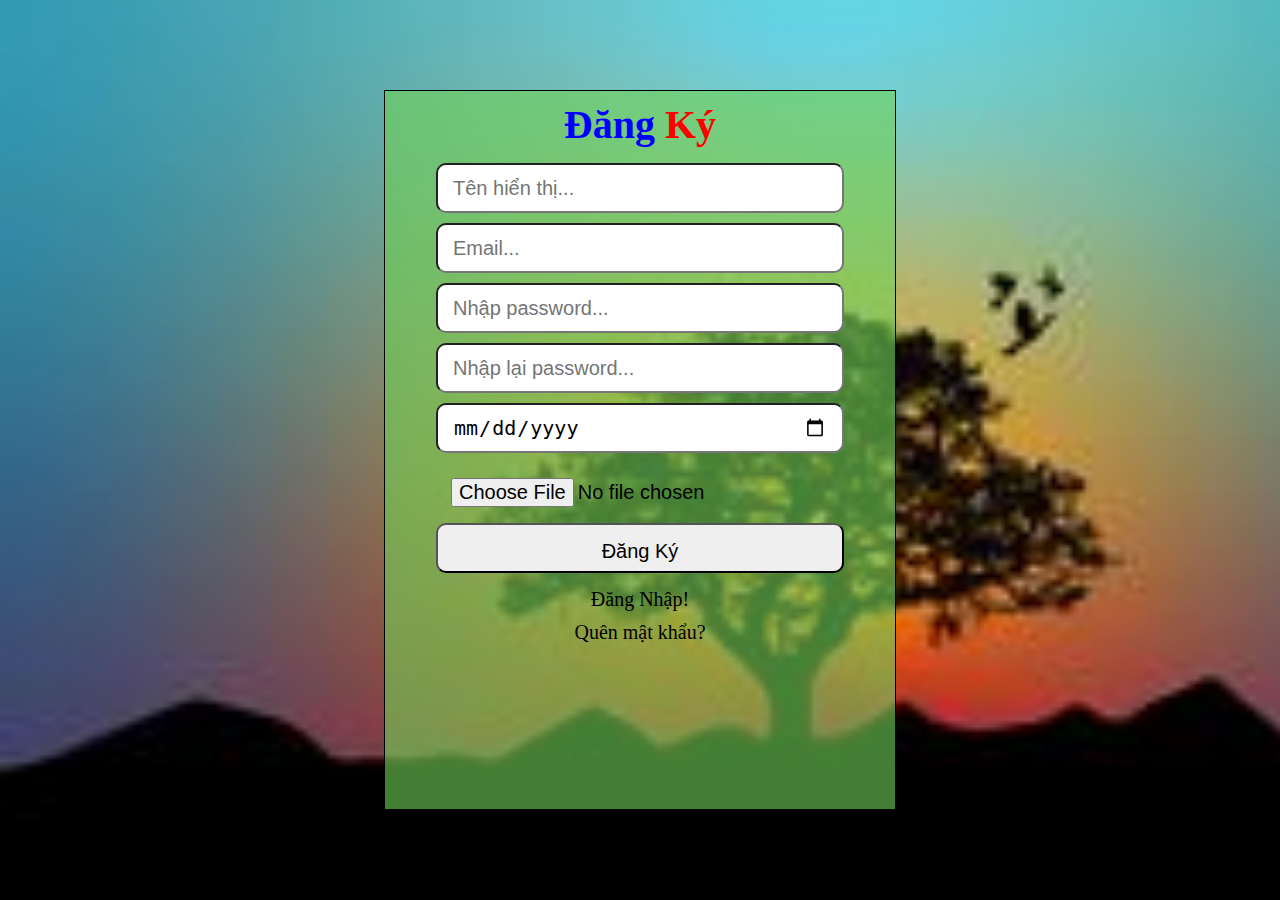
<file: thoitrang/signin.html>
<!DOCTYPE html>
<html lang="en">

<head>
    <meta charset="UTF-8">
    <meta name="viewport" content="width=device-width, initial-scale=1.0">
    <link rel="shortcut icon" href="img/logo..png" type="image/x-icon">
    <link rel="stylesheet" href="signin.css">
    <title>Đăng Nhập</title>
</head>

<body>
    <div class="container">
        <div class="form-content">
            <form action="signin.php" method="post">
                <h1><a style="color: blue;">Đăng </a><a style="color: red;">Ký</a> </h1>
                <input type="text" id="name" placeholder="Tên hiển thị...">
                <span></span>
                <br>

                <input type="email" id="email" placeholder="Email...">
                
                <br>

                <input type="password" id="password" placeholder="Nhập password...">
                
                <br>

                <input type="password" id="nhaplaipassword" placeholder="Nhập lại password..."><br>
                <input type="date" id="date"><br>
                <input type="file" id="file"><br>
                <input type="submit" value="Đăng Ký" id="submit"><br>
                <p>Đăng Nhập!</p>
                <p>Quên mật khẩu?</p>
            </form>
        </div>
    </div>
</body>

</html>
</file>
<file: thoitrang/signin.css>
*{
    margin: 0;
    padding: 0;
    box-sizing: border-box;
}
.container{
    width: 100vw;
    height: 100vh;
    background: url(img/3.jpg) no-repeat;
    background-size: cover;
}
form{
    border: 1px solid;
    width: 40%;
    height: 80%;
    background-color: rgba(112, 210, 87, 0.6);
}
.form-content{
    width: 100vw;
    height: 100vh;
    display: flex;
    justify-content: center;
    align-items: center;
    text-align: center;
}
h1{
    padding: 10px;
    font-size:40px;
}
input{
    margin: 5px;
    width: 80%;
    height: 50px;
    font-size: 20px;
    padding: 15px;
    border-radius: 10px;
}
input:hover{
    background-color: rgb(255, 255, 120);
}
p{
    margin: 10px;
    font-size: 20px;
    cursor: pointer;
}
p:hover{
    color: red;
    text-decoration: underline;
}
#submit:hover{
    background-color: red;
    color: white;
}
#file:hover{
    background-color: rgba(112, 210, 87, 0);
}
</file>
